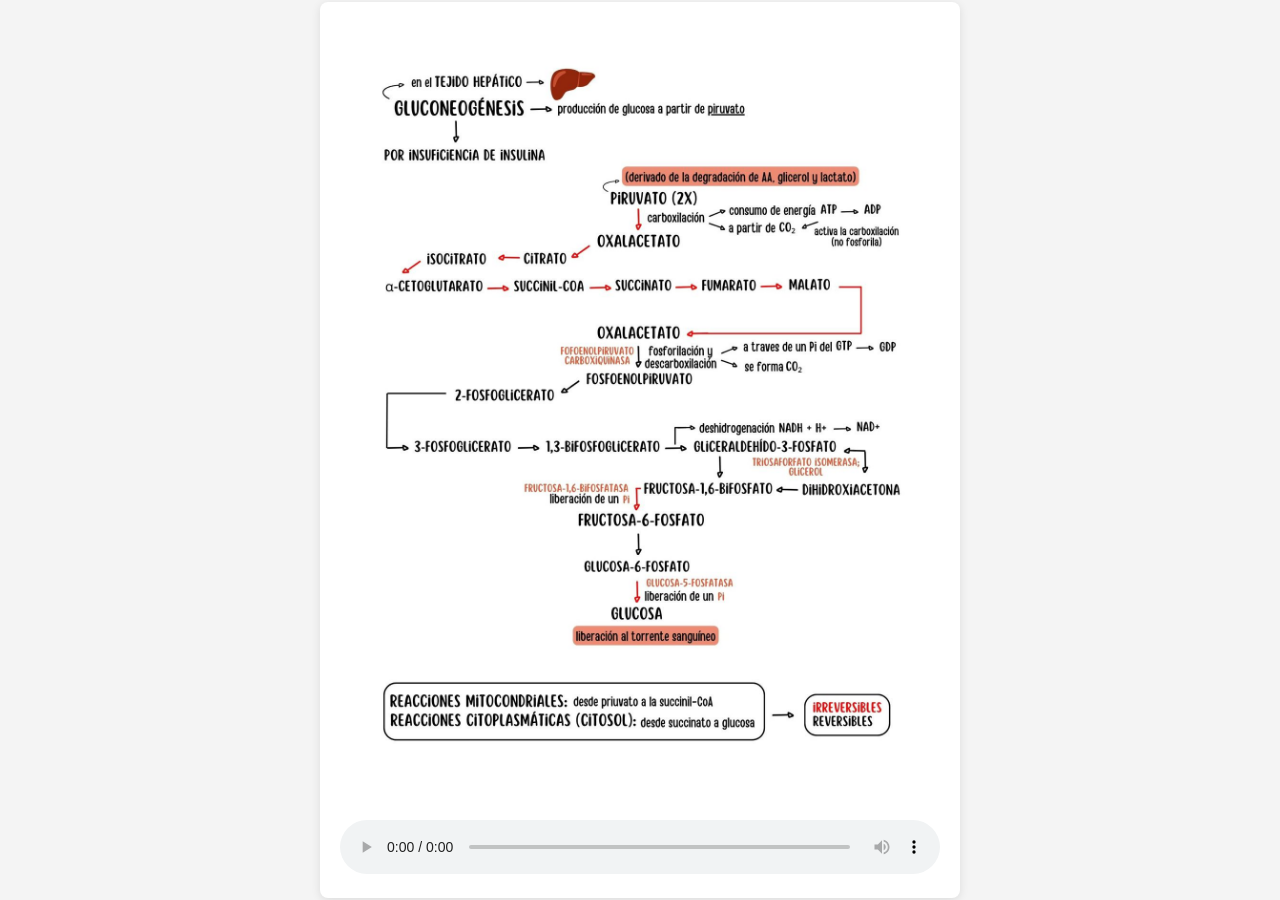
<file: rta.html>
<!DOCTYPE html>
<html lang="en">
<head>
    <meta charset="UTF-8">
    <meta name="viewport" content="width=device-width, initial-scale=1.0">
    <title>rta-correcta</title>
    <link rel="stylesheet" href="./css/style.css">
</head>
<body class="respuesta">
    <div class="contenido">
        <img class="img-1" src="./img/img-tp1-negra.jpg" alt="Gluconeogénesis">
        <audio controls>
            <source src="./audios/20240829-0042-48.9010238.mp4" type="">
        </audio>
    </div>
</body>
</html>
</file>
<file: css/style.css>
body {
    font-family: Arial, sans-serif;
    background-color: #f4f4f4;
    display: flex;
    justify-content: center;
    align-items: center;
    height: 100vh;
    margin: 0;
}

.container {
    background-color: #fff;
    border-radius: 8px;
    box-shadow: 0 2px 10px rgba(0, 0, 0, 0.1);
    padding: 20px;
    text-align: center;
    width: 300px;
}

.pregunta {
    font-size: 1.5em;
    margin-bottom: 20px;
}

.opciones {
    margin: 20px 0;
}

.rta {
    font-size: 1.2em;
    margin: 10px 0;
    padding: 10px;
    border-radius: 5px;
    text-decoration: none; /* Quitar subrayado en el enlace */
    color: black; /* Color del texto por defecto */
}

.rta:hover {
    background-color: #007BFF; /* Color de fondo al pasar el cursor */
    color: white; /* Color del texto al pasar el cursor */
}

a {
    display: block;
    margin-top: 20px;
    padding: 10px;
    background-color: transparent; /* Fondo transparente por defecto */
    color: black; /* Color del texto por defecto para el enlace */
    text-decoration: none; /* Quitar subrayado en el enlace */
    border-radius: 5px;
}

a:hover {
    background-color: #007BFF; /* Color de fondo al pasar el cursor sobre el enlace */
    color: white; /* Color del texto al pasar el cursor sobre el enlace */
}
.respuesta {
    font-family: Arial, sans-serif;
    background-color: #f4f4f4; /* Fondo claro */
    display: flex;
    justify-content: center;
    align-items: center;
    height: 100vh; /* Altura completa de la ventana */
    margin: 0;
}

.contenido {
    text-align: center; /* Centrar el texto e imagen */
    background-color: #fff; /* Fondo blanco para el contenido */
    border-radius: 8px;
    box-shadow: 0 2px 10px rgba(0, 0, 0, 0.1); /* Sombra para dar profundidad */
    padding: 20px; /* Padding aumentado */
    width: 90%; /* Ancho del contenedor aumentado */
    max-width: 600px; /* Ancho máximo del contenedor aumentado */
}

.img-1 {
    max-width: 90%; /* Asegura que la imagen no sobrepase el contenedor */
    height: auto; /* Mantiene la proporción de la imagen */
    border-radius: 8px; /* Bordes redondeados para la imagen */
    margin-bottom: 20px; /* Espacio debajo de la imagen aumentado */
}

audio {
    margin-top: 10px; /* Espacio encima del audio */
    width: 100%; /* Ancho completo del contenedor */
    border-radius: 5px; /* Bordes redondeados para el audio */
}
</file>
